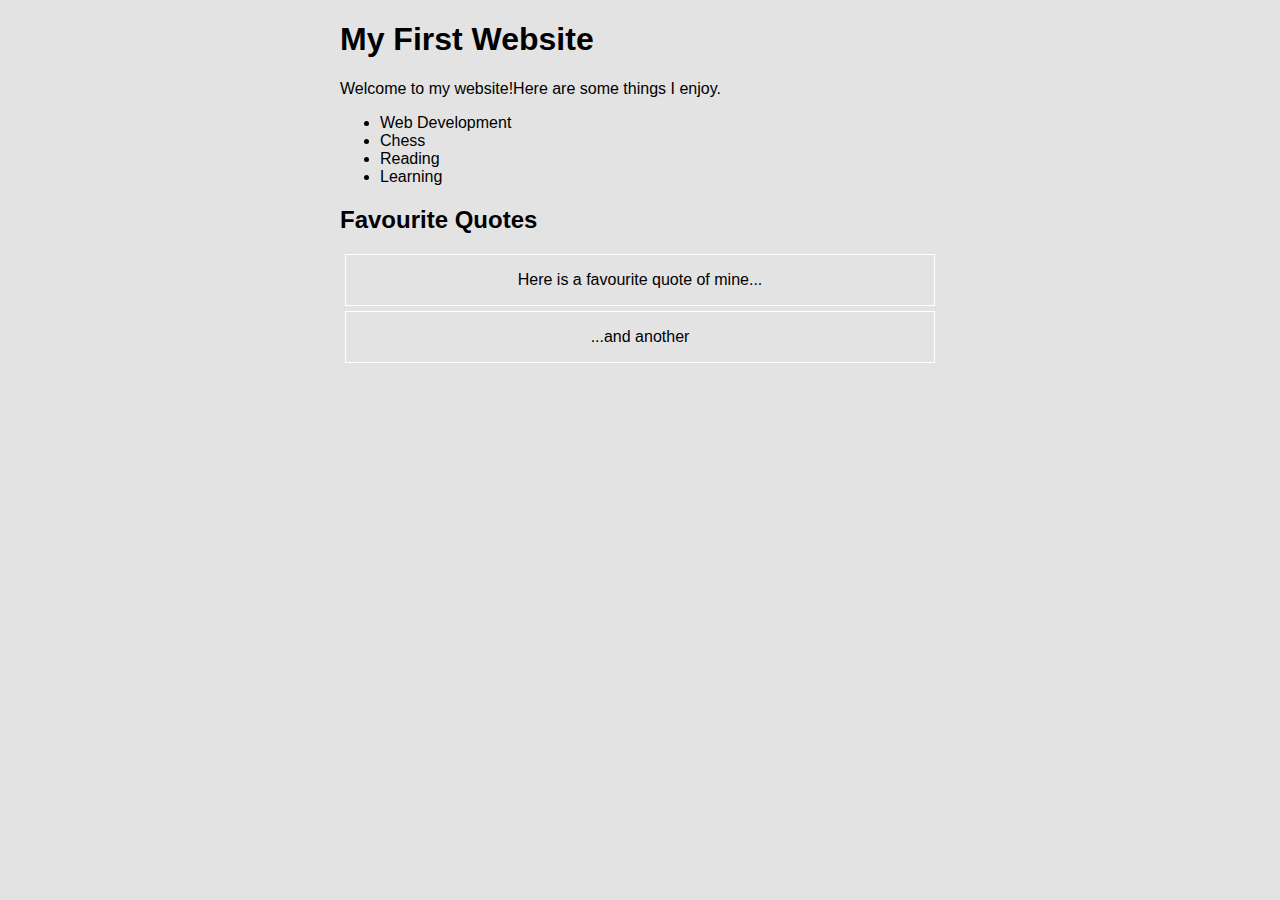
<file: index.html>
<!DOCTYPE html>
<html lang="en">
<head>
	<meta charset="UTF-8">
	<title>index.html</title>
	
	<link rel="stylesheet" href="css/style.css" >
	
</head>
<body>
	
	<h1>My First Website</h1>
	<p>
	Welcome to my website!Here are some things I enjoy.
	</p>
	<ul>
		<li>Web Development</li>
		<li>Chess</li>
		<li>Reading</li>
		<li>Learning</li>
	</ul>
	<h2>Favourite Quotes</h2>
  
	<blockquote>
		<p>Here is a favourite quote of mine...</p>
	</blockquote>
	<blockquote>	
		<p>...and another</p>
	</blockquote>
</body>
</html>
</file>
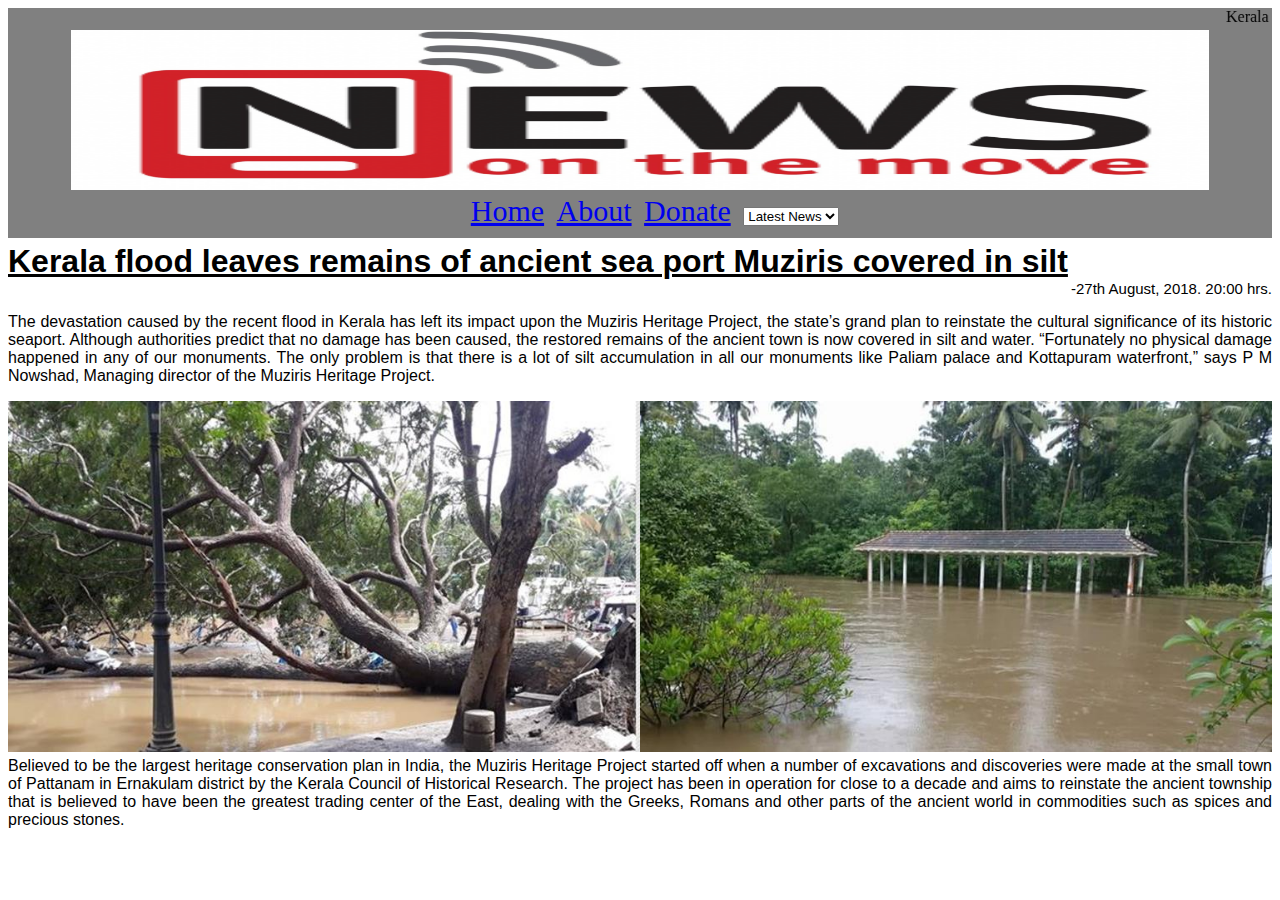
<file: news.html>
<!DOCTYPE html>
<html lang="en">
<head>
	<meta charset="UTF-8">
	<title>Kerala Flood</title>
	<link rel="stylesheet" type="text/css" href="css/newsstyle.css">
	<link rel="stylesheet" href="https://use.fontawesome.com/releases/v5.2.0/css/all.css" integrity="sha384-hWVjflwFxL6sNzntih27bfxkr27PmbbK/iSvJ+a4+0owXq79v+lsFkW54bOGbiDQ" crossorigin="anonymous">
</head>
<body>
	<header class="container">
		<marquee>Kerala flood has been declared as "NATIONAL CALAMITY".Please contribute to the relief fund !!</marquee>
		<img id="logo" src="images/news_move_logo.png">
		<nav id="flex-container">
			<ul>
				<li><a href="#">Home</a></li>
				<li><a href="#">About</a></li>
				<li><a href="#">Donate</a></li>
				<li>
					<select>
	  				<option value="Latest News">Latest News</option>
	  				<option value="National">National</option>
	 					<option value="International">International</option>
	 					<option value="tech">Tech</option>
					</select>
				</li>
			</ul>
		</nav> 
	</header>
		<h2 id="first">
			<u>Kerala flood leaves remains of ancient sea port Muziris covered in silt</u>
		</h2>
			<p id="datetime">-27th August, 2018. 20:00 hrs.<p>
			<p class="text">
				The devastation caused by the recent flood in Kerala has left its impact upon the Muziris Heritage Project, the state’s grand plan to reinstate the cultural significance of its historic seaport. Although authorities predict that no damage has been caused, the restored remains of the ancient town is now covered in silt and water. “Fortunately no physical damage happened in any of our monuments. The only problem is that there is a lot of silt accumulation in all our monuments like Paliam palace and Kottapuram waterfront,” says P M Nowshad, Managing director of the Muziris Heritage Project.
			</p>	
				<img id="img1" src="images/beach-759.jpg">
				<img id="img2" src="images/paliam-boat-jetty-759.jpg">

			<p class="text">
				Believed to be the largest heritage conservation plan in India, the Muziris Heritage Project started off when a number of excavations and discoveries were made at the small town of Pattanam in Ernakulam district by the Kerala Council of Historical Research. The project has been in operation for close to a decade and aims to reinstate the ancient township that is believed to have been the greatest trading center of the East, dealing with the Greeks, Romans and other parts of the ancient world in commodities such as spices and precious stones.
			</p>		
					
	<footer>
		<ul>
			<li><i class="fab fa-facebook-square"></i></li>
			<li><i class="fab fa-twitter"></i></li>
			<li><i class="fas fa-rss"></i></li>
			<li><i class="fab fa-android"></i></li>
		</ul>		
	</footer>
</body>
<html>
</file>
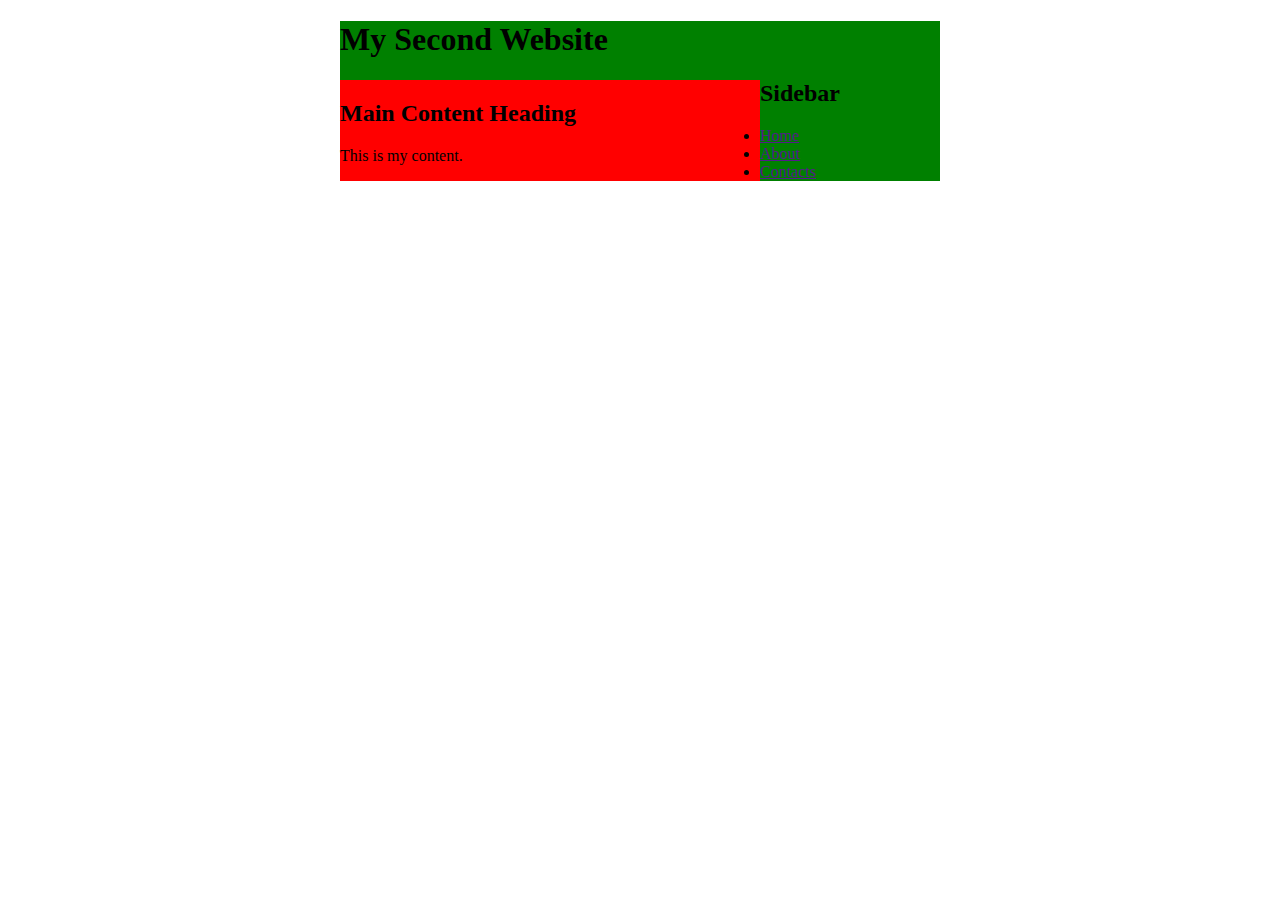
<file: set2.html>
<!DOCTYPE html>
<html lang="en">
<head>
	<meta charset="UTF-8">
	<title>Set2</title>
	<link rel="stylesheet" href="css/style2.css">
</head>
<body>
	<div class="wrap">
		<h1>My Second Website</h1>
	<div class="content">
		<h2>Main Content Heading</h2>
		<p>This is my content.</p>
	</div>	
	<aside>
		<h2>Sidebar</h2>
		<ul>
			<li><a href="">Home</a></li>
			<li><a href="">About</a></li>
			<li><a href="">Contacts</a></li>
		</ul>
	</aside>
	</div>	
</body>
</html>
</file>
<file: css/style.css>
body
{

	font-family: sans-serif;
	color: black;
	margin: auto;
	width: 600px;
	background-color: #e3e3e3;
}

blockquote
{
	border: 1px solid white;
	text-align: center;
	margin: 5px;
	
}
</file>
<file: css/newsstyle.css>
header{
	text-align: center;
	position: fixed;
	width: 100%;
	background-color: grey;
	font-family: 'Diplomata SC', cursive;
	padding-top: 0px;
}
header h1{
	font-stretch: ultra-expanded;
	font-size: 50px;
}
body{
	font-family: 'Montserrat', sans-serif;
	
}
h2{
	
	width: 100%;
}
footer{
	background-color: grey;


}
footer li{
	display: inline;
}
footer ul{
	font-size:30px; 
}
header li{
	display: inline;
	font-size: 30px;
	margin-right: 10px;
}
#first{
	width: 100%;
	margin-top: 5px;
	font-size: 32px;
	
	margin-bottom: 0px;

}
#img1{
	float: left;
	width: 50%;
	margin-bottom: 5px;
}
#img2{
	float: right;
	width: 50%;
	margin-bottom: 5px;
}
#logo{
	height: 160px;
	width: 90%;
}
#flex-container{

	display: inline-flex;
	justify-content: space-between;
	left: 20px;

}
header ul{
	font-size: 10px;
	margin-top: 0px;
}
#datetime{
	text-align: right;
	font-size: 15px;
	margin-top: 0px;
	
}
.container{
	position: relative;
	text-align: center;
}
.text{
	text-align: justify; 
}
</file>
<file: css/style2.css>
.wrap{
	background: green;
	margin: auto;
	width: 600px;
}
.content{
	float: left;
	background: red;
	width: 70%;

}
.aside{
	background: brown;
	width: 30%;
}
</file>
